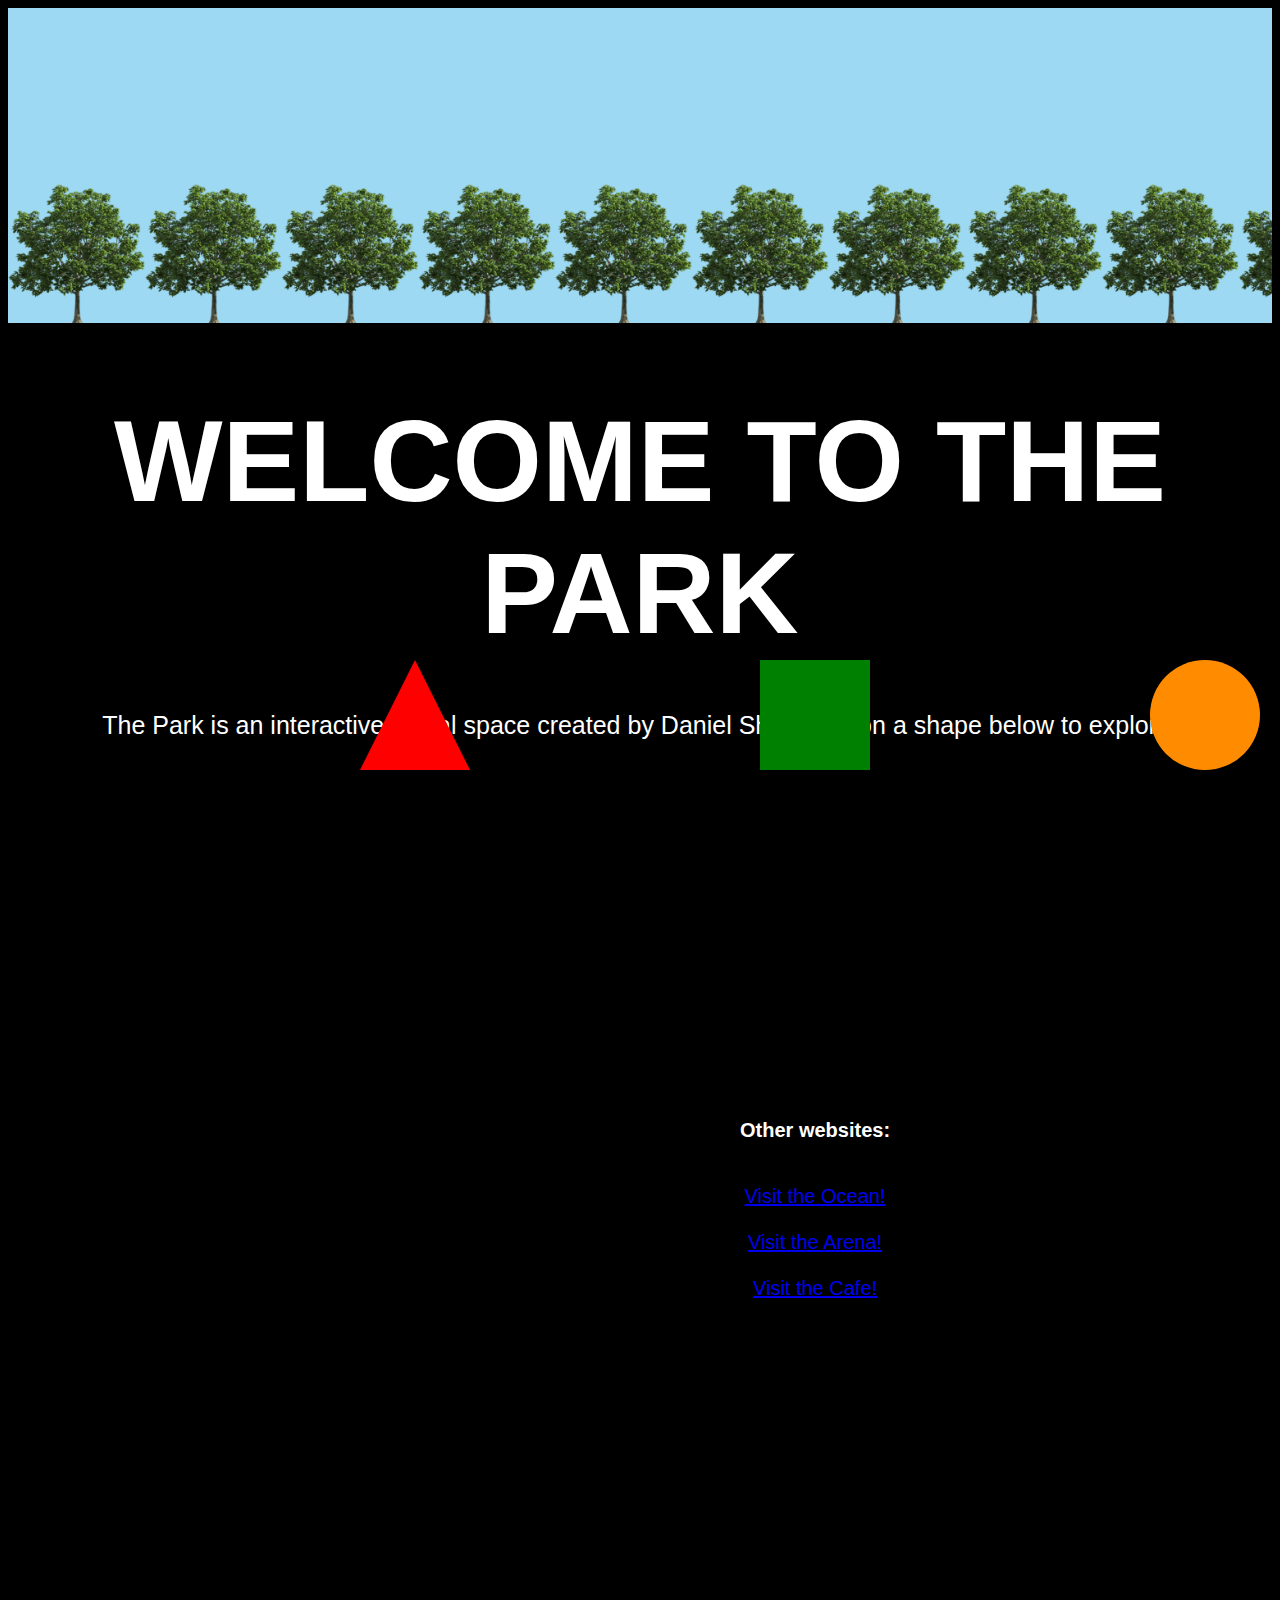
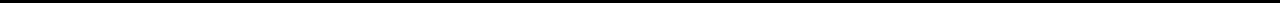
<file: index.html>
<!DOCTYPE html>
<html>
    <head>
        <title>THE PARK</title>
        <link rel = "stylesheet" type="text/css" href= "Style Folder/style.css"> 
    </head>

<style>
body {
    background-color: black;
}
</style>
   
<body>
    <div class="padding">
        <div class="bg">
        </div>

        <div id="container">

            <h1 id= "pageTitle">WELCOME TO THE PARK</h1>

            <P class= "bodyText">The Park is an interactive digital space created by Daniel Shui, click on a shape below to explore.</P>

        </div>

        <div id="buttons">
        
            <a id="shapeOne" href="basketball.html">
            </a>

            <a id="shapeTwo" href="parksign.html">
            </a>

            <a id="shapeThree" href="forest.html">
            </a>

        </div>

        <div class="links">

            <p><b> Other websites: </b></p>
            <br><a href="https://abbygklui.github.io/ocean/">Visit the Ocean!</a>
            </br>
            <br>
            <a href="https://thefenix87.github.io/">Visit the Arena!</a>
            </br>
            <br>
            <a href="https://minangela.github.io/coffeeshop/assignment2.html">Visit the Cafe!</a>
            </br>

        </div>
    </div>

    </body>
</html>
</file>
<file: Style Folder/style.css>
.padding
{
	margin: 0;
	padding-bottom: 800px;
}

.bg
{
	position: relative;
	background: #9DD9F3 url("backgroundTree.png");
	height: 35vh;
	background-size: cover;
	background-position: 0 0;
	background-repeat: repeat-x;
	animation: animate 50s linear infinite;
	z-index: 0
}
	@keyframes animate
	{
		from {
		background-position: 0 0;
		}
		to {
		background-position: 100% 0;
		}
	}


#shapeOne {
	position: absolute; left: 1150px; bottom: 100px; 
	height: 110px;
 	width: 110px;
 	background-color: darkorange;
 	border-radius: 80px;
 	margin-bottom: 30px;
 	float: left;
 	margin-right: 20px;
	}
	
		#shapeOne:hover, #shapeOne:active {
 		border-radius: 80px;
 		height: 110px;
 		width: 110px;
 		background-color: #9DD9F3;
		}

#shapeTwo {
	position: absolute; left: 760px; bottom: 100px; 
	height: 110px;
 	width: 110px;
 	background-color: green;
 	margin-bottom: 30px;
 	float: left;
 	margin-right: 20px;
	}

		#shapeTwo:hover, #shapeTwo:active {
 		height: 110px;
 		width: 110px;
 		background-color: #9DD9F3;
		}

#shapeThree {
	position: absolute; left: 360px; bottom: 130px;
	height: 0;
	width: 0;
    border-left: 55px solid transparent;
    border-right: 55px solid transparent;
    border-bottom: 110px solid red;
    float: left;
    }

		#shapeThree:hover, #shapeThree:active {
    	width: 0;
    	height: 0;
    	border-left: 55px solid transparent;
    	border-right: 55px solid transparent;
    	border-bottom: 110px solid #9DD9F3;
    	}

.links {
	position: absolute; left: 740px; bottom: -400px;
	width: 100%
	margin: auto;
	text-align: center;
	color: white;
	font-size: 20px;
	font-family: Helvetica;
	}


#container {
    width: 100%; 
    margin: auto;
    text-align: center;
    font-family: Helvetica;
}
#pageTitle {
    color:white;
	font-size: 115px;
	position: relative;
	top: -5px;
}

.bodyText {
    color: white;
    font-size: 25px;
    position: relative;
    top: -30px;
}

#treeShape {
	z-index: 900;
	}


	.tree{
		z-index: 1
		}
		img:hover {
	  	opacity: 0.5;
	}

	.treetrunk {
		position:absolute; left: 230px; bottom: 100px;
	    width: 0;
	    height: 0;
	    border-left: 80px solid transparent;
	    border-right: 80px solid transparent;
	    border-bottom: 3000px solid #7e5438;
		}

	.treeShape1 {
		position:absolute; left: 1300px; bottom: 100px;
	    width: 0;
	    height: 0;
	    border-left: 60px solid transparent;
	    border-right: 60px solid transparent;
	    border-bottom: 2000px solid #7e5438;
		}

	.treeShape2 {
		position:absolute; left: 1100px; bottom: 250px;
	    width: 0;
	    height: 0;
	    border-left: 20px solid transparent;
	    border-right: 20px solid transparent;
	    border-bottom: 1000px solid #3D2314;
		}

	.treeShape3 {
		position:absolute; left: 740px; bottom: 250px;
	    width: 0;
	    height: 0;
	    border-left: 30px solid transparent;
	    border-right: 30px solid transparent;
	    border-bottom: 2000px solid #5A3825;
		}

	.treeShape4{
		position:absolute; left: 500px; bottom: 230px;
	    width: 0;
	    height: 0;
	    border-left: 30px solid transparent;
	    border-right: 30px solid transparent;
	    border-bottom: 2000px solid #3D2314;
		}

	.treeShape5{
		position:absolute; left: 600px; bottom: 280px;
	    width: 0;
	    height: 0;
	    border-left: 20px solid transparent;
	    border-right: 20px solid transparent;
	    border-bottom: 2000px solid #3D2314;
		}

	.treeShape6{
		position:absolute; left: 980px; bottom: 220px;
	    width: 0;
	    height: 0;
	    border-left: 30px solid transparent;
	    border-right: 30px solid transparent;
	    border-bottom: 2000px solid #7e5438;
		}

	.treeShape7{
		position:absolute; left: 1200px; bottom: 140px;
	    width: 0;
	    height: 0;
	    border-left: 30px solid transparent;
	    border-right: 30px solid transparent;
	    border-bottom: 2000px solid #5A3825;
		}

	.treeShape8{
		position:absolute; left: 1200px; bottom: 140px;
	    width: 0;
	    height: 0;
	    border-left: 30px solid transparent;
	    border-right: 30px solid transparent;
	    border-bottom: 2000px solid #5A3825;
		}

	.treebranch1{
		position:absolute; left: 300px; bottom: 500px;
 		width: 200px;
  		height: 13px;
  		transform: rotate(-20deg);
 		background: #7e5438;
 		}

	.treebranch2{
		position:absolute; left: 487px; bottom: 517px;
 		width: 100px;
  		height: 13px;
  		transform: rotate(20deg);
 		background: #7e5438;
		}
	.treebranch3{
		position:absolute; left: 450px; bottom: 707px;
 		width: 80px;
  		height: 8px;
  		transform: rotate(50deg);
 		background: #3D2314;
		}
	.treebranch4{
		position:absolute; left: 599px; bottom: 407px;
 		width: 100px;
  		height: 8px;
  		transform: rotate(30deg);
 		background: #3D2314;
		}
	.treebranch5{
		position:absolute; left: 580px; bottom: 867px;
 		width: 40px;
  		height: 8px;
  		transform: rotate(50deg);
 		background: #3D2314;
		}
	.treebranch6{
		position:absolute; left: 515px; bottom: 540px;
 		width: 60px;
  		height: 9px;
  		transform: rotate(-30deg);
 		background: #7e5438;
		}
	.treebranch7{
		position:absolute; left: 1015px; bottom: 540px;
 		width: 60px;
  		height: 9px;
  		transform: rotate(-30deg);
 		background: #7e5438;
		}
	.treebranch8{
		position:absolute; left: 945px; bottom: 740px;
 		width: 60px;
  		height: 9px;
  		transform: rotate(30deg);
 		background: #7e5438;
		}
	.treebranch9{
		position:absolute; left: 1265px; bottom: 540px;
 		width: 60px;
  		height: 16px;
  		transform: rotate(-30deg);
 		background: #7e5438;
		}
	.treebranch10{
		position:absolute; left: 1215px; bottom: 548px;
 		width: 70px;
  		height: 13px;
  		transform: rotate(40deg);
 		background: #7e5438;
		}
	.treebranch11{
		position:absolute; left: 1165px; bottom: 760px;
 		width: 60px;
  		height: 9px;
  		transform: rotate(40deg);
 		background: #5A3825;
		}



#path {} 

	.path1 {
		position:absolute; left: 890px; bottom: 183px;
	    width: 20px;
        height: 7px;
        background: darkgrey;
        border-radius: 100px / 50px;
		}

	.path2 {
		position:absolute; left: 893px; bottom: 165px;
	    width: 25px;
        height: 12px;
        background: darkgrey;
        border-radius: 100px / 50px;
		}

	.path3 {
		position:absolute; left: 897px; bottom: 140px;
	    width: 35px;
        height: 17px;
        background: darkgrey;
        border-radius: 100px / 50px;
		}

	.path4 {
		position:absolute; left: 905px; bottom: 106px;
	    width: 46px;
        height: 25px;
        background: darkgrey;
        border-radius: 100px / 50px;
		}

	.path5 {
		position:absolute; left: 912px; bottom: 61px;
	    width: 66px;
        height: 35px;
        background: darkgrey;
        border-radius: 100px / 50px;
		}

#house {
	z-index: 950;
	}

	.roof {
		position:absolute; left: 800px; bottom: 300px;
	    width: 150px;
	    height: 100px;
	    transform: skew(20deg);
	    background: red;
	    }

	.front {
		position:absolute; left: 818px; bottom: 200px;
		width: 130px;
		height: 100px;
		background: darkgrey;
		}

	.side {
		position:absolute; left: 763px; bottom: 200px;
		width: 55px;
		height: 100px;
		background: #616161;
		} 

	.sideroof {
		position:absolute; left: 752px; bottom: 300px;
    	width: 0;
    	height: 0;
    	border-left: 30px solid transparent;
    	border-right: 36px solid transparent;
    	border-bottom: 100px solid darkred;
    	}

    .door {
    	position:absolute; left: 880px; bottom: 200px;
	 	width: 20px;
	 	height: 50px;
	 	background: red;
    	}

    .window1 {
    	position:absolute; left: 840px; bottom: 230px;
	 	width: 20px;
	 	height: 20px;
	 	background: yellow;
    	}

    .window2 {
    	position:absolute; left: 916px; bottom: 230px;
	 	width: 18px;
	 	height: 20px;
	 	background: yellow;
    	}

    .windowpane1 {
    	position:absolute; left: 840px; bottom: 238.5px;
	 	width: 20px;
	 	height: 3px;
	 	background: #616161;
    	}

    .windowpane2 {
    	position:absolute; left: 849px; bottom: 230px;
	 	width: 3px;
	 	height: 20px;
	 	background: #616161;
    	}

    .windowpane3 {
    	position:absolute; left: 916px; bottom: 238.5px;
	 	width: 18px;
	 	height: 3px;
	 	background: #616161;
    	}

    .windowpane4 {
    	position:absolute; left: 924px; bottom: 230px;
	 	width: 3px;
	 	height: 20px;
	 	background: #616161;
    	}

	.blacktriangle {
		position:absolute; left: 750px; bottom: 140px;
      	width: 0;
     	height: 0;
      	border-top: 30px solid transparent;
      	border-left: 100px solid #092215;
     	border-bottom: 50px solid transparent;
    	}

#moon {}

    .moon {
    	position:absolute; left: 1100px; bottom: 760px;
		width: 100px;
		height: 100px;
		background: #f5f3ce;
		border-radius: 50%;
		z-index: -3; 
    	}

    .mooncutout {
 		position:absolute; left: 1145px; bottom: 790px;
		width: 80px;
		height: 80px;
		background: black;
		border-radius: 50%;
		z-index: -3; 
    	}

#grass {}

    .grass1 {
    	padding-bottom: 1900px; 
  		position:absolute; left: 0px; bottom: -1700px;
		width: 1600px;
		height: 110px;
		background: #092215;
		z-index: -1; 
    	}

#clouds {}

	.cloud1 {
		position: absolute; left: 800px; bottom: 800px;
		width: 100px;
      	height: 50px;
      	background: darkgrey;
      	border-radius: 100px / 50px;
      	z-index: -2;
		}

	.cloud2 {
		position: absolute; left: 750px; bottom: 790px;
		width: 80px;
      	height: 40px;
      	background: grey;
      	border-radius: 100px / 50px;
      	z-index: -2;
		}

	.cloud3 {
		position: absolute; left: 840px; bottom: 780px;
		width: 150px;
      	height: 70px;
      	background: grey;
      	border-radius: 100px / 50px;
      	z-index: -2;
		}

	.cloud4 {
		position: absolute; left: 800px; bottom: 765px;
		width: 100px;
      	height: 50px;
      	background: grey;
      	border-radius: 100px / 50px;
      	z-index: -2;
		}

	.cloud5 {
		position: absolute; left: 940px; bottom: 770px;
		width: 90px;
      	height: 40px;
      	background: darkgrey;
      	border-radius: 100px / 50px;
      	z-index: -2;
		}

	.cloud6 {
		position: absolute; left: 990px; bottom: 780px;
		width: 85px;
      	height: 40px;
      	background: grey;
      	border-radius: 100px / 50px;
      	z-index: -2;
		}

	.cloud7 {
		position: absolute; left: 1150px; bottom: 757px;
		width: 50px;
      	height: 25px;
      	background: darkgrey;
      	border-radius: 100px / 50px;
      	z-index: -2;
		}

	.cloud8 {
		position: absolute; left: 1170px; bottom: 735px;
		width: 100px;
      	height: 50px;
      	background: grey;
      	border-radius: 100px / 50px;
      	z-index: -2;
		}

	.cloud9 {
		position: absolute; left: 1230px; bottom: 750px;
		width: 80px;
      	height: 40px;
      	background: darkgrey;
      	border-radius: 100px / 50px;
      	z-index: -2;
		}

	.cloud10 {
		position: absolute; left: 710px; bottom: 780px;
		width: 75px;
      	height: 30px;
      	background: darkgrey;
      	border-radius: 100px / 50px;
      	z-index: -2;
		}

	.cloud11 {
		position: absolute; left: 500px; bottom: 700px;
		width: 120px;
      	height: 50px;
      	background: darkgrey;
      	border-radius: 100px / 50px;
      	z-index: -2;
		}

	.cloud12 {
		position: absolute; left: 450px; bottom: 720px;
		width: 80px;
      	height: 40px;
      	background: darkgrey;
      	border-radius: 100px / 50px;
      	z-index: -2;
		}

	.cloud13 {
		position: absolute; left: 400px; bottom: 680px;
		width: 120px;
      	height: 60px;
      	background: grey;
      	border-radius: 100px / 50px;
      	z-index: -2;
		}

	.cloud14 {
		position: absolute; left: 350px; bottom: 700px;
		width: 70px;
      	height: 35px;
      	background: grey;
      	border-radius: 100px / 50px;
      	z-index: -2;
		}

	.cloud15 {
		position: absolute; left: 675px; bottom: 793px;
		width: 50px;
      	height: 25px;
      	background: darkgrey;
      	border-radius: 100px / 50px;
      	z-index: -2;
		}

	.cloud16 {
		position: absolute; left: 180px; bottom: 720px;
		width: 130px;
      	height: 65px;
      	background: grey;
      	border-radius: 100px / 50px;
      	z-index: -2;
		}

	.cloud17 {
		position: absolute; left: 145px; bottom: 710px;
		width: 65px;
      	height: 32.5px;
      	background: grey;
      	border-radius: 100px / 50px;
      	z-index: -2;
		}

	.cloud18 {
		position: absolute; left: 1360px; bottom: 670px;
		width: 100px;
      	height: 50px;
      	background: darkgrey;
      	border-radius: 100px / 50px;
      	z-index: -2;
		}

	.forestTitle {
		position: absolute; left: 200px; bottom: -290px;
		color: white;
		margin-left: 150px;
		margin-right: 300px;
		max-width: 1200px;
		font-size: 69px;
		font-family: Helvetica;
		z-index: 100;
		}


	.pgoneF {
		position: absolute; left: 200px; bottom: -1100px;
		color: white;
		margin-left: 150px;
		margin-right: 300px;
		max-width: 1200px;
		font-size: 20px;
		font-family: Helvetica;
		line-height: 28px;
		z-index: 100;
		}

	.citationF {
		position: absolute; left: 200px; bottom: -1650px;
		color: white;
		margin-left: 150px;
		margin-right: 300px;
		max-width: 1200px;
		font-size: 14px;
		font-family: Helvetica;
		line-height: 28px;
		z-index: 100;
		}

    




	.pgcontent {
		padding-bottom: 300px; 
	    color:white;
		font-size: 65px;
		position: relative;
		top: -300px;
		display: flex;
		justify-content: center;
		align-items: center;
		min-height: 100vh;
		font-family: Helvetica;
		z-index: -1;
		}

	.pgtitleReveal {
		max-width: 1000px;
		}
		.pgtitleReveal span
		{
		display: inline-block;
		position: relative;
		opacity: 0;
		transition: 1s: 
		font-size: 4em;
		}

	.pgone {
		margin-left: 300px;
		margin-right: 350px;
		position: relative;
		top: -850px;
		color:white;
		font-size: 20px;
		font-family: Helvetica;
		line-height: 28px;
		}

	.pgtwo {
		margin-left: 300px;
		margin-right: 350px;
		position: relative;
		top: -750px;
		color:white;
		font-size: 20px;
		font-family: Helvetica;
		line-height: 28px;
		}

	.pgthree {
		margin-left: 300px;
		margin-right: 350px;
		position: relative;
		top: -650px;
		color:white;
		font-size: 20px;
		font-family: Helvetica;
		line-height: 28px;
		}

	.citation {
		margin-left: 300px;
		margin-right: 350px;
		position: relative;
		top: -60px;
		color:white;
		font-size: 14px;
		font-family: Helvetica;
		}




section {
	position: absolute;
	top: 50%;
	left: 50%;

	transform-style: preserve-3d;
	backface-visibility: hidden;

	transform: rotateX(320deg) rotateY(-230deg)
	}

div.treeBB {
	z-index: 900;
	}

div.face {
	position: absolute;
	top: 0;
	left: 0;
	background-size: cover;
	z-index: -1;
	}

div.basketballFront {
	width: 150px;
	height: 150px;
	background-image: url("BasketballFront.jpg");
	transform: translateX(-50%) translateY(-50%) translateZ(75px);
	z-index: -1;
	}

div.basketballRight {
	width: 150px;
	height: 150px;
	background-image: url("BasketballRight.jpg");
	transform: translateX(-50%) translateY(-50%) rotateY(90deg) translateZ(75px);
	z-index: -1;
	}

div.basketballLeft {
	width: 150px;
	height: 150px;
	background-image: url("BasketballLeft.jpg");
	transform: translateX(-50%) translateY(-50%) rotateY(-90deg) translateZ(75px);
	z-index: -1;
	}

div.basketballTop {
	width: 150px;
	height: 150px;
	background-image: url("BasketballTop.jpg");
	transform: translateX(-50%) translateY(-50%) rotateY(180deg) rotateX(90deg) translateZ(75px);
	z-index: -1;
	}

div.basketballBottom {
	width: 150px;
	height: 150px;
	background-image: url("BasketballBottom.jpg");
	transform: translateX(-50%) translateY(50%) rotateY(180deg) rotateX(90deg) translateZ(75px);
	z-index: -1;
	}

div.basketballBack {
	width: 150px;
	height: 150px;
	background-image: url("BasketballBack.jpg");
	transform: translateX(-50%) translateY(-50%) rotateY(180deg) translateZ(75px);
	z-index: -1;
	}

.Rim {
	opacity: 100%;
	position: absolute; left: 635px; bottom: 200px;
	pointer-events: none;
	}
</file>
